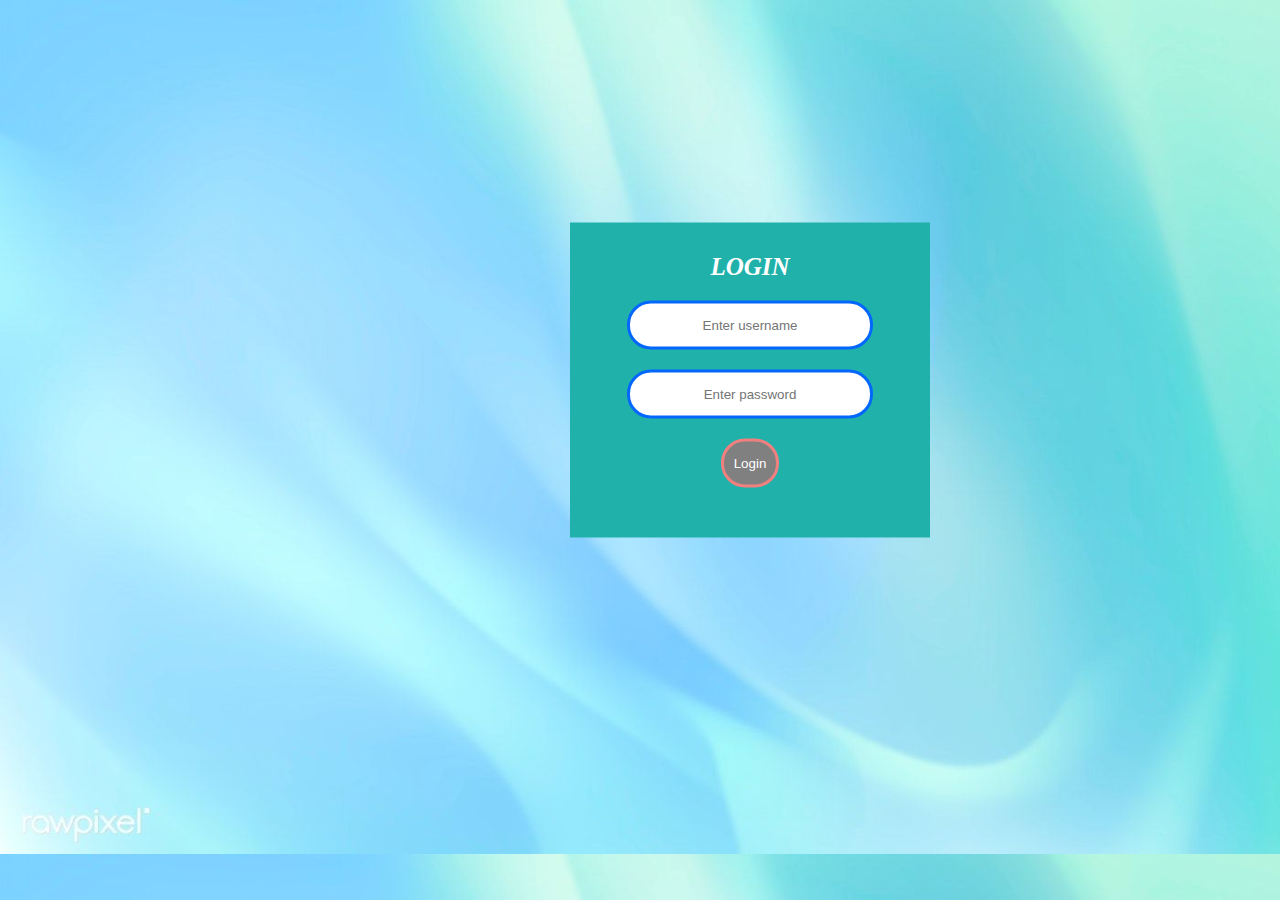
<file: index.html>
<!DOCTYPE html>
<html lang="en">
<head>
    <meta charset="UTF-8">
    <meta http-equiv="X-UA-Compatible" content="IE=edge">
    <meta name="viewport" content="width=device-width, initial-scale=1.0">
    <title>To Do List</title>
    <link href="style.css" rel="stylesheet">
    <link href="u.html" rel="text">
    <script src="script.js"></script>
</head>
<body> 
<form class="user" action="u.html" method="get">
<h1>Login</h1>
<input type="text" name="" placeholder="Enter username" id="username">
<input type="password" name="" placeholder="Enter password" id="password">
<input type="submit" name="" value="Login" onclick="validation()">
</form>
    
</body>
</html>
</file>
<file: style.css>
body{
    margin: 0;
    padding: 0;
    font-family: sans-serif;
    background: url(back.jpg);
    background-size: cover;
}
.user{
    width: 300px;
    padding: 30px;
    margin-left: 750px;
    margin-top: 380px;
    top: 50%;
    left: 50%;
    transform: translate(-50%,-50%);
    background: lightseagreen;
    text-align: center;
}

.user h1{
    color: white;
    text-transform: uppercase;
    font-weight: 700;
}

.user input[type="text"],.user input[type="password"]{
    border: 0;
    background-color: white;
    display: block;
    margin: 20px auto;
    text-align: center;
    border: 3px solid #0367fd;
    padding: 14px 10px;
    width: 220px;
    outline: none;
    color: black;
    border-radius: 24px;
    transition: 0.25px;
}
.user input[type="text"]:focus,.user input[type="password"]:focus{
    width: 270px;
    border-color: #ffc400ec;
}
.user input[type="submit"]{
    border: 0;
    background-color: grey;
    display: block;
    margin: 20px auto;
    text-align: center;
    border: 3px solid lightcoral;
    padding: 14px 10px;
    outline: none;
    color: white;
    border-radius: 24px;
    transition: 0.25px;
    cursor: pointer;

}
    
.user input[type="submit"]:hover{
    background: yellow;
}

*{
    margin:0px;
    padding:0px;
}
.wrapper {
    width: 100%;
    height: 1400%;
    position:absolute;
    background: linear-gradient(45deg,#F17C58, #E94584, #24AADB , #27DBB1,#FFDC18, #FF3706);
    background-size: 2000% 100%;
    animation: gradient 16s linear infinite;
    animation-direction: alternate;
}

.navbar-brand{
    font-size:20px;
    font-style: italic;
    font-weight: bold;
    color:black;
    font-family:Cambria, Cochin, Georgia, Times, 'Times New Roman', serif; 
}
li{
    font-size:22px;
    font-style: italic;
    font-weight: bold;
    color:black;
    font-family:Cambria, Cochin, Georgia, Times, 'Times New Roman', serif;  
}
h1
{
    font-size:25px;
    font-style: italic;
    font-weight: bold;
    color:black;
    font-family:Cambria, Cochin, Georgia, Times, 'Times New Roman', serif; 
}

.container
{
    display: grid;
    grid-template-columns: 1fr 2fr;
    background-color: red;
    background: linear-gradient(to bottom, rgb(6, 108, 224),  rgb(14, 48, 122));
    width: 500px;
    height: 300px;
    margin: 10% auto;;
    border-radius: 5px;
}

.content-holder
{
    text-align: center;
    color: white;
    font-size: 14px;
    font-weight: lighter;
    letter-spacing: 2px;
    margin-top: 15%;
    padding: 50px;
}
.content-holder h2
{
    font-size: 34px;
    margin: 20px auto;
}

.content-holder p
{
    margin: 30px auto;
}
.box-2{
    background-color: white;
    width: 300px;
    height: 300px;
    /* margin: 4px; */
}

.login-form-container
{
    text-align: center;
    margin-top: 10%;

}

.login-form-container h1
{
    color: black;
    font-size: 24px;
    padding: 20px;
}

.input-field
{
    box-sizing: border-box;
    font-size: 14px;
    padding: 10px;
    border-radius: 7px;
    border: 1px solid rgb(168, 168, 168);
    width: 250px;
    outline: none;
}

.login-button{
    box-sizing: border-box;
    color: white;
    font-size: 14px;
    padding: 13px;
    border-radius: 7px;
    border: none;
    width: 250px;
    outline: none;
    background-color: rgb(56, 102, 189);
}
#container{
    position: absolute;
    top:25em;
    width: 100%;
    height: 250px;
    
}
#list{
    position: absolute;
    top:8em;
    left:17em;
    width: 65%;
    font-family:Georgia, 'Times New Roman', Times, serif;
    border-collapse: collapse;
    border: 1.5px solid #ddd;
    text-align: center;
    box-shadow: 0px 2px 2px 0px black;
    border-radius: 15px;
}
#list thead{
    font-size: large;
    text-align: justify;
    padding: 12px;

    color:antiquewhite
}
#list th{
    border: 1px solid #ddd;
    padding: 12px;
    color: antiquewhite;
    text-align: center;
}
#list td{
    border: 1px solid #ddd;
    padding: 12px;
    color: antiquewhite;
}
#list tr:hover{
background-color:slategray;
}

#things{
    background-color:palegoldenrod; 
    color:black;
    height: auto;
    font-size: large;
    padding: 9px;
    font-weight: bold;
    border-radius: 10px;
    opacity: .8;
}
#things:hover{
    opacity:1;
}
</file>
